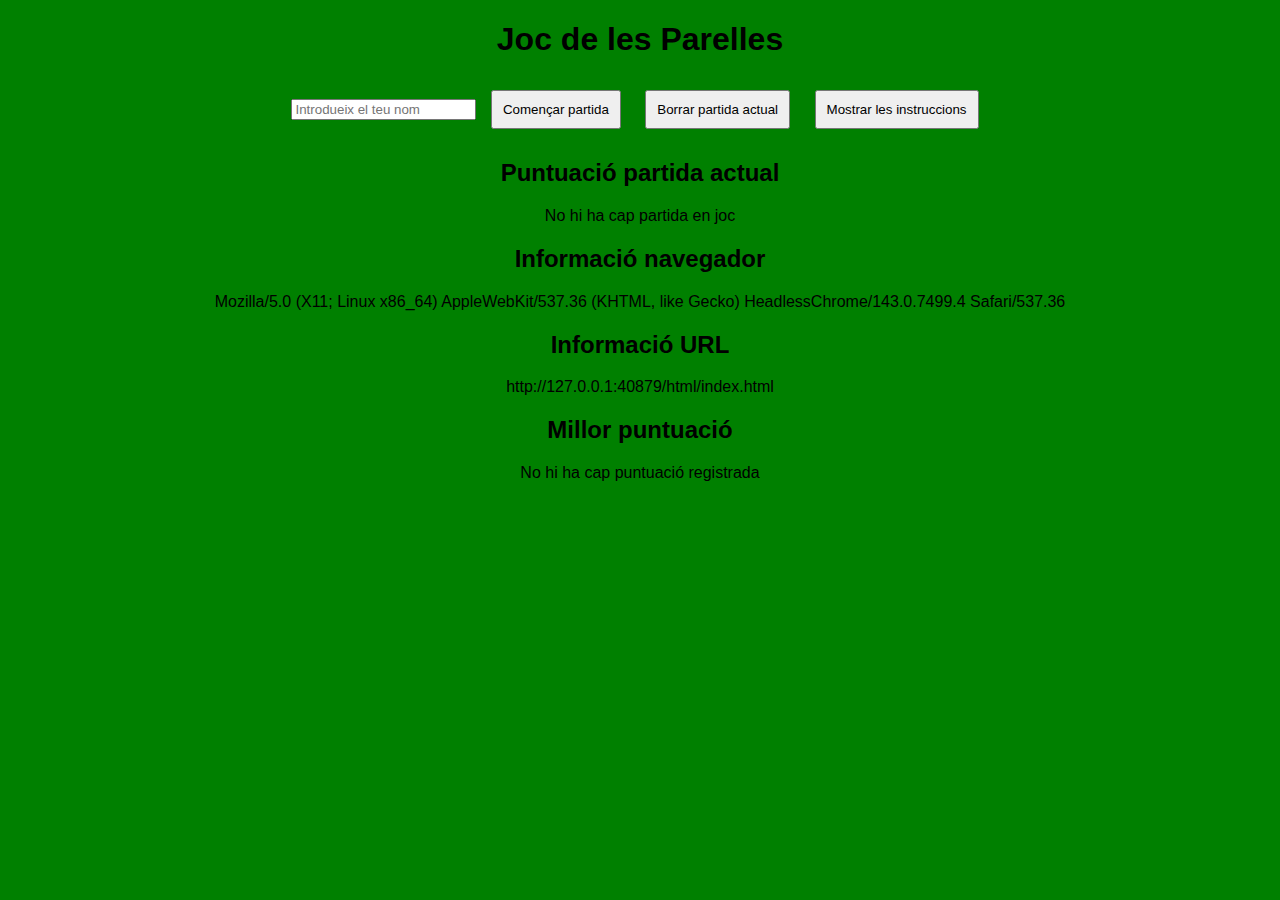
<file: html/index.html>
<!DOCTYPE html>
<html lang="ca">
<head>
    <link rel="stylesheet" href="/css/main.css" />
    <meta charset="UTF-8">
    <meta name="viewport" content="width=device-width, initial-scale=1.0">
    <title>Joc de les Parelles</title>
</head>
<body>
    <h1>Joc de les Parelles</h1>
    <input type="text" id="playerName" placeholder="Introdueix el teu nom">
    <button id="startGame">Començar partida</button>
    <button id="deleteGame">Borrar partida actual</button>
    <button id="instructions">Mostrar les instruccions</button>

    <div id="gameInfo">
        <h2>Puntuació partida actual</h2>
        <p id="currentScore">No hi ha cap partida en joc</p>
        <h2>Informació navegador</h2>
        <p id="browserInfo"></p>
        <h2>Informació URL</h2>
        <p id="urlInfo"></p>       
        <h2>Millor puntuació</h2>
        <p id="highScore">No hi ha cap puntuació registrada</p>
    </div>

    <script src="/js/main.js"></script>
</body>
</html>
</file>
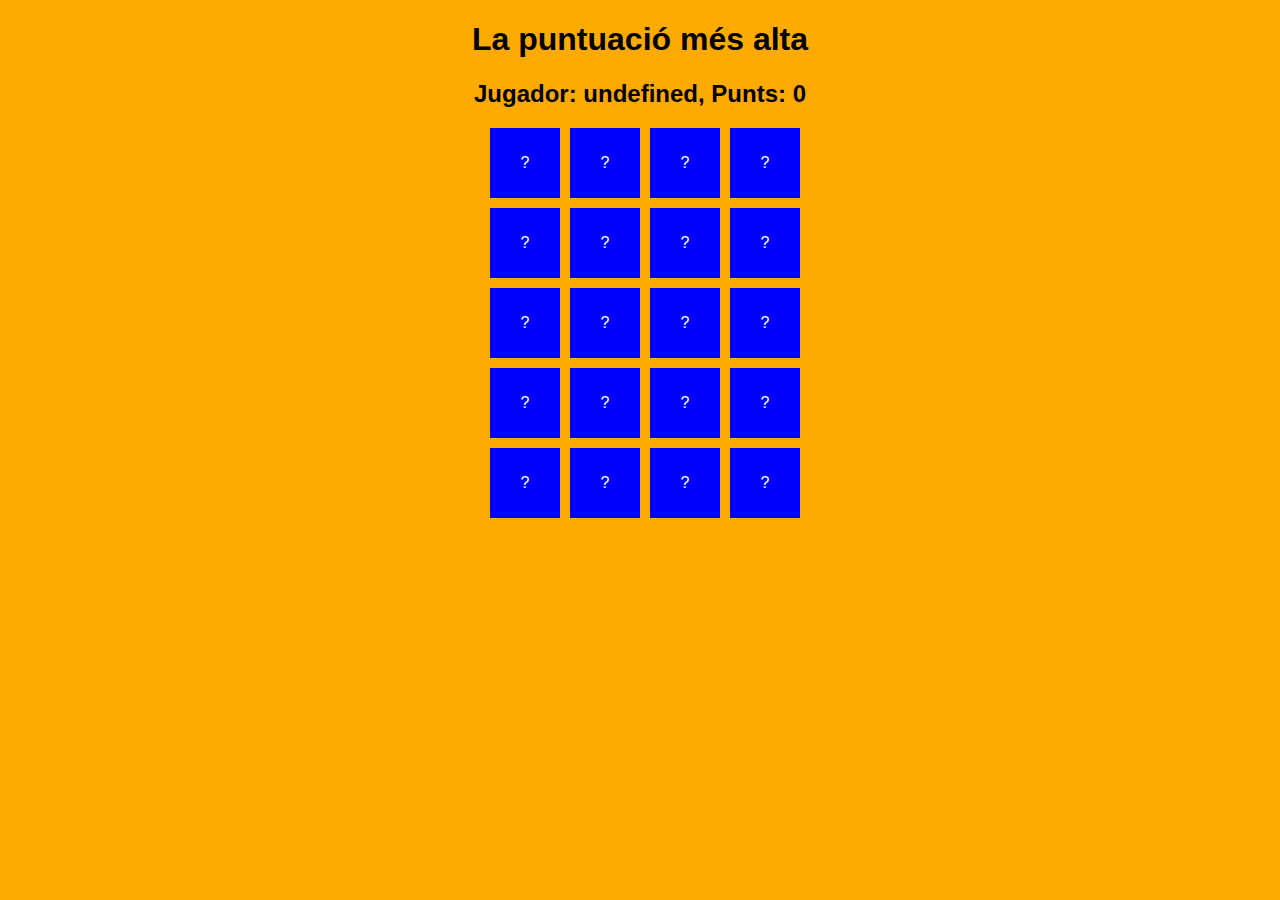
<file: html/game.html>
<!DOCTYPE html>
<html lang="ca">
<head>
    <meta charset="UTF-8">
    <meta name="viewport" content="width=device-width, initial-scale=1.0">
    <title>Pantalla del Joc</title>
    <link rel="stylesheet" href="/css/game.css" />
</head>
<body>
    <h1>La puntuació més alta</h1>
    <p id="highScore"></p>
    <h2 id="playerInfo"></h2>
    <div class="grid" id="gameGrid"></div>

    <script src="/js/game.js"></script>
</body>
</html>
</file>
<file: css/main.css>
body {
    font-family: Arial, sans-serif;
    text-align: center;
    background-color: #ccffcc;
}
#gameInfo {
    margin-top: 20px;
}
button {
    margin: 10px;
    padding: 10px;
}
</file>
<file: css/game.css>
body {
    font-family: Arial, sans-serif;
    text-align: center;
    background-color: #ffaa00;
}
.grid {
    display: grid;
    grid-template-columns: repeat(4, 1fr);
    gap: 10px;
    margin: 20px auto;
    width: 300px;
}
.card {
    background-color: blue;
    width: 70px;
    height: 70px;
    color: white;
    display: flex;
    align-items: center;
    justify-content: center;
    cursor: pointer;
}
</file>
